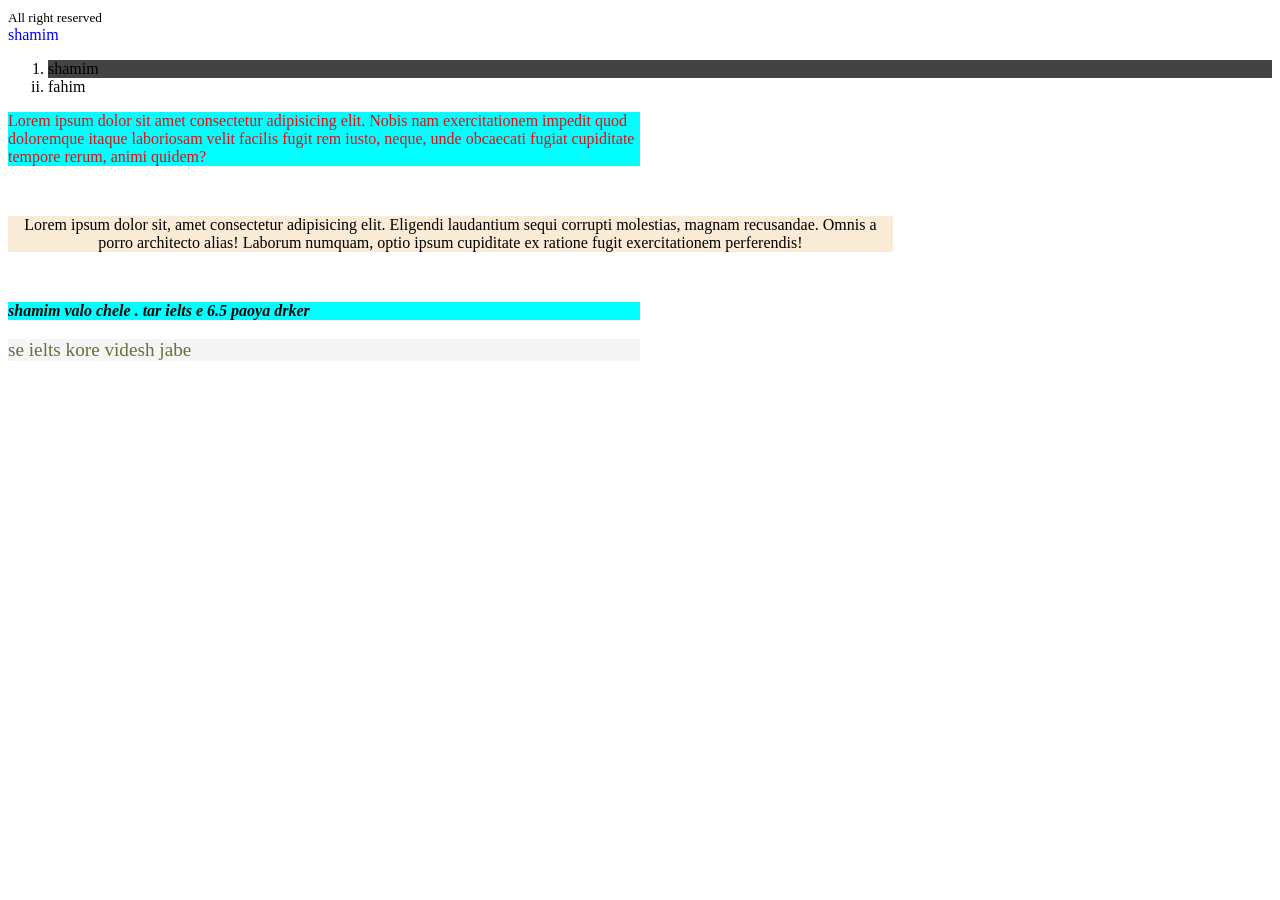
<file: ANOTHER.HTML>
<!DOCTYPE html>
<html lang="en">
<head>
    <meta charset="UTF-8">
    <meta name="viewport" content="width=device-width, initial-scale=1.0">
    <TITLE>Shamim IELTS</TITLE>
    <link rel="shortcut icon" href="images/Screenshot 2026-04-17 143922.png" type="image/x-icon">
    <style>
        #short{
            color: black;
            background-color: antiquewhite;
            width: 70%;
            text-align: center;
        }
        .highlight{
            color: rgb(7, 7, 7);
            font-size: medium;
            font-weight: bolder;
            font-style: italic;
        }
        .ielts{
            color: rgb(109, 109, 54);
            font-size:larger ;
            
            background-color: whitesmoke;
        }
p{
    color: #db1111;
    background-color: aqua;
    width: 50%;

}
    </style>
</head>
<body>
    <footer> <small>All right reserved </small></footer>
    <span style="color:blue;">shamim</span>
    <ol>
        <li style="background-color: rgb(68, 66, 66);" type="1">shamim</li>
        <li type="i">fahim</li>
    </ol>
    <p>Lorem ipsum dolor sit amet consectetur adipisicing elit. Nobis nam exercitationem impedit quod doloremque itaque laboriosam velit facilis fugit rem iusto, neque, unde obcaecati fugiat cupiditate tempore rerum, animi quidem?</p> <br>
    <p id="short">Lorem ipsum dolor sit, amet consectetur adipisicing elit. Eligendi laudantium sequi corrupti molestias, magnam recusandae. Omnis a porro architecto alias! Laborum numquam, optio ipsum cupiditate ex ratione fugit exercitationem perferendis!</p> <br>
    <p class="highlight">shamim valo chele . tar ielts e 6.5 paoya drker</p>
    <p class="ielts">se ielts kore videsh jabe </p>
</body>
</html>
</file>
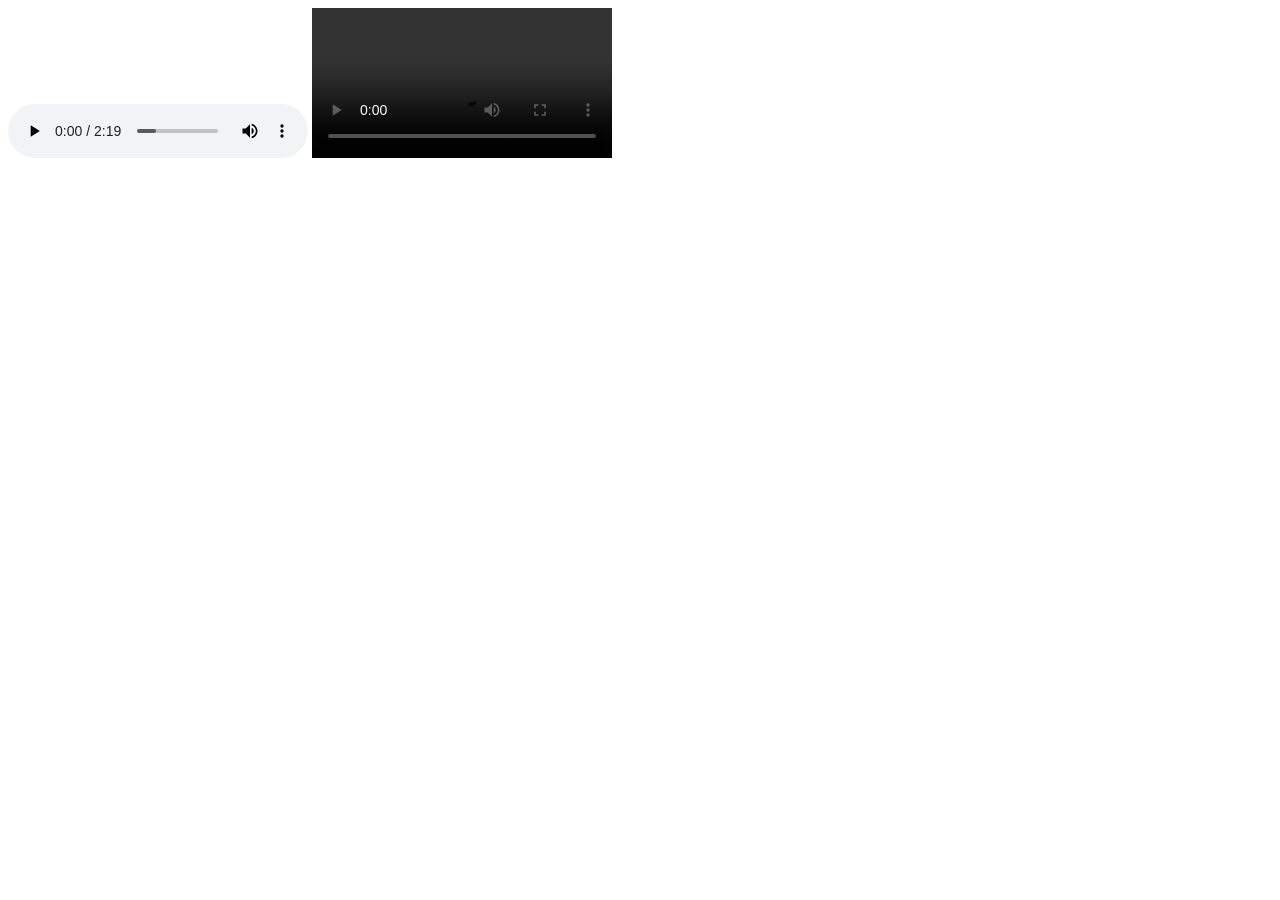
<file: audiovedio.html>
<!DOCTYPE html>
<html lang="en">
<head>
    <meta charset="UTF-8">
    <meta name="viewport" content="width=device-width, initial-scale=1.0">
    <title>audio-vedio</title>
</head>
<body>
    <div>
        <audio controls src="media/the_mountain-peaceful-audio-136090.mp3"></audio>

        <video controls src="media/mixkit-going-down-a-curved-highway-through-a-mountain-range-41576-hd-ready.mp4"></video>
    </div>
</body>
</html>
</file>
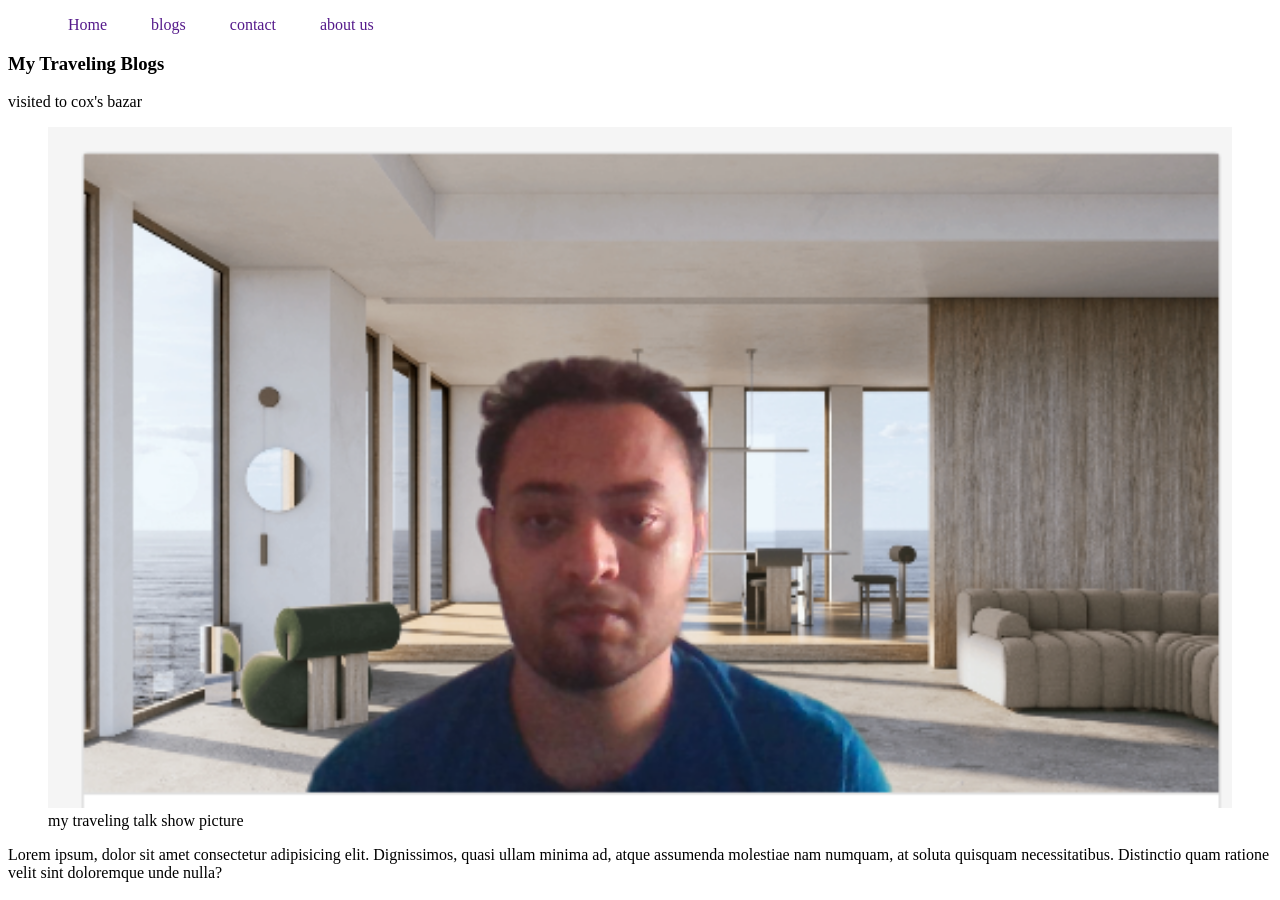
<file: blog.html>
<!DOCTYPE html>
<html lang="en">
<head>
    <meta charset="UTF-8">
    <meta name="viewport" content="width=device-width, initial-scale=1.0">
    <title>Document</title>
    <link rel="stylesheet" href="blogstyles/blogstyles.css">
</head>
<body>
    <header>
<nav>
    <ul>
        <li><a href="">Home</a></li>
        <li><a href="">blogs</a></li>
        <li><a href="">contact</a></li>
        <li><a href="">about us</a></li>
    </ul>
</nav>
    </header>

    <main>
  <article>
    <header>
        <h3>My Traveling Blogs</h3>
        <p>visited to cox's bazar </p>
    </header>
    <figure>
        <img width="100%" src="images/Screenshot 2026-04-17 144134.png" alt="">
        <figcaption>my traveling talk show picture</figcaption>
    </figure>
    <section>
        <p>Lorem ipsum, dolor sit amet consectetur adipisicing elit. Dignissimos, quasi ullam minima ad, atque assumenda molestiae nam numquam, at soluta quisquam necessitatibus. Distinctio quam ratione velit sint doloremque unde nulla?</p>
    </section>

  </article>

    </main>
    <footer>


    </footer>
</body>
</html>
</file>
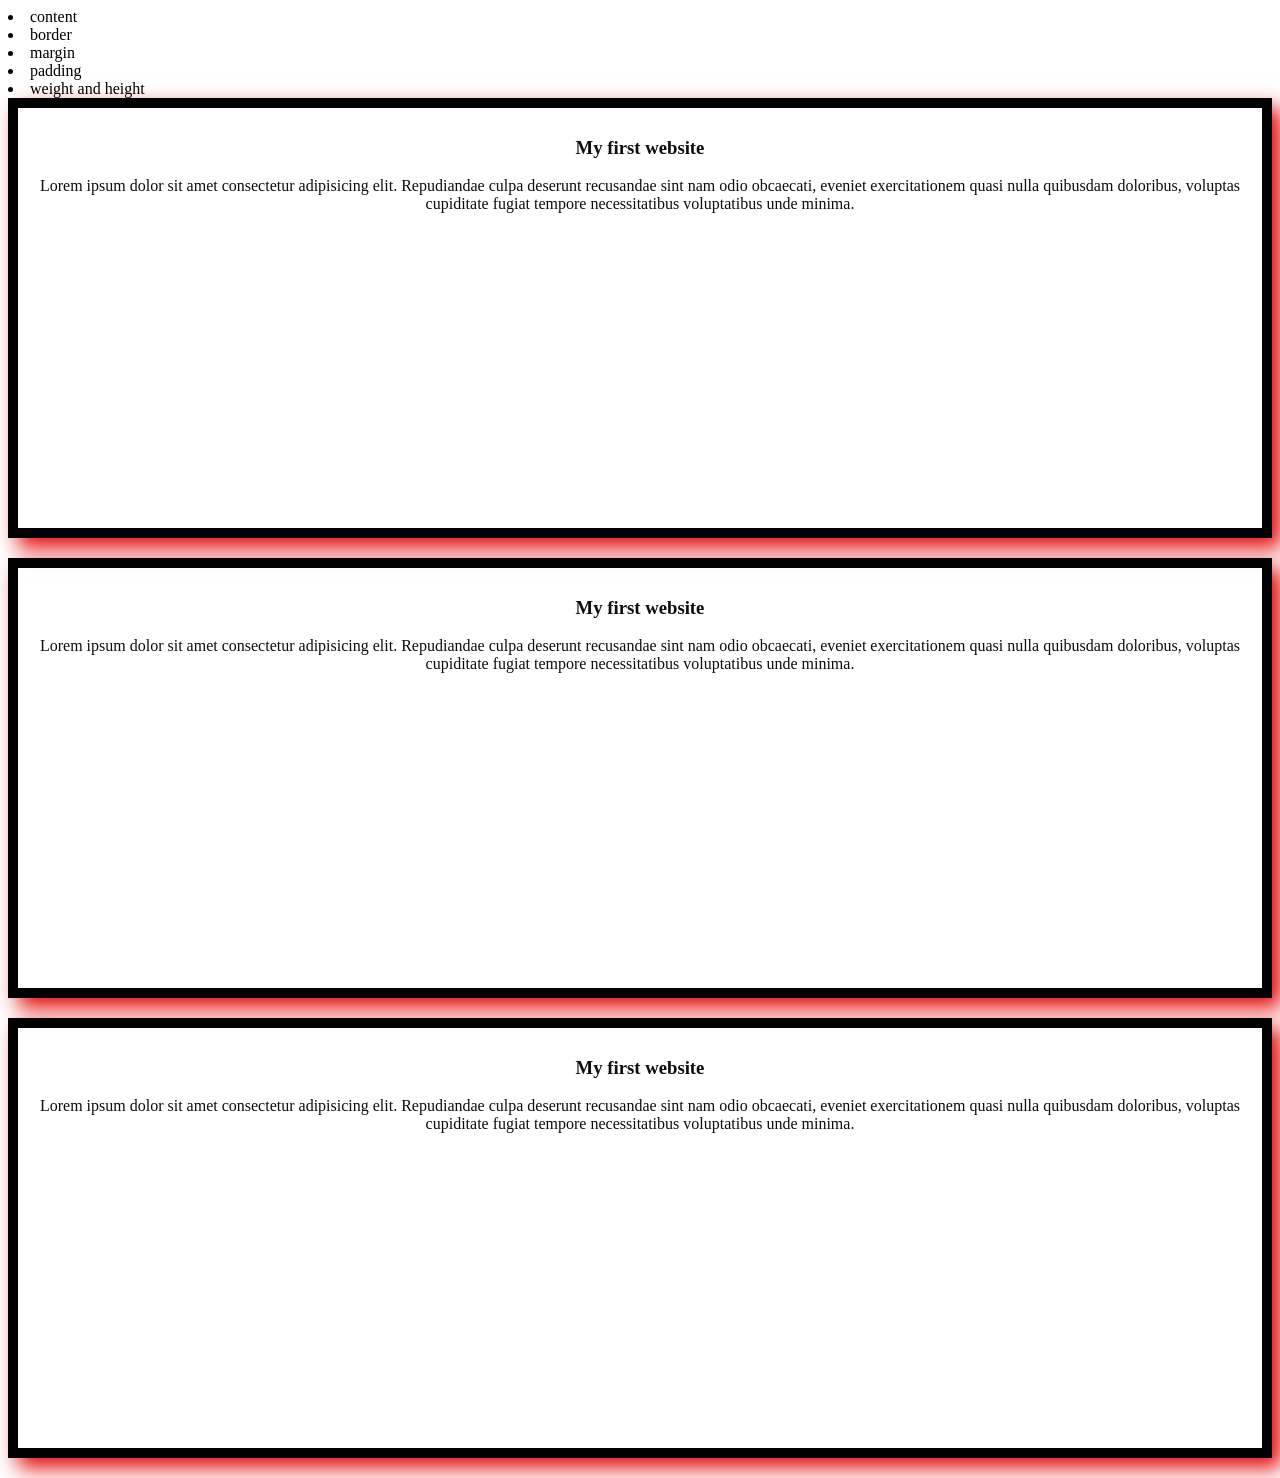
<file: color.html>
<!DOCTYPE html>
<html lang="en">
<head>
    <meta charset="UTF-8">
    <meta name="viewport" content="width=device-width, initial-scale=1.0">
    <title>Color korvo</title>
    <link rel="stylesheet" href="styles/style.css">
    <!-- <style>
        *{
            margin: 0px;
        }
        .yellow{
            border: 10px solid black;
            /* border-left:10px dashed red;
            border-bottom: 20px solid red   ; */
            border-radius: 10px;
            margin: 10px 30px 40px 120px;
            /* padding: 10px 20px 30px; */
            padding
        }
    </style> -->
</head>
<body>

    <div>
        <li>content</li>
        <li>border</li>
        <li>margin</li>
        <li>padding</li>
        <li>weight and height</li>
    </div>
    <div class="yellow">
        <h3>My first website</h3>
        <p>Lorem ipsum dolor sit amet consectetur adipisicing elit. Repudiandae culpa deserunt recusandae sint nam odio obcaecati, eveniet exercitationem quasi nulla quibusdam doloribus, voluptas cupiditate fugiat tempore necessitatibus voluptatibus unde minima.</p>
    </div>
    <div class="yellow">
        <h3>My first website</h3>
        <p>Lorem ipsum dolor sit amet consectetur adipisicing elit. Repudiandae culpa deserunt recusandae sint nam odio obcaecati, eveniet exercitationem quasi nulla quibusdam doloribus, voluptas cupiditate fugiat tempore necessitatibus voluptatibus unde minima.</p>
    </div>
    <div class="yellow">
        <h3>My first website</h3>
        <p>Lorem ipsum dolor sit amet consectetur adipisicing elit. Repudiandae culpa deserunt recusandae sint nam odio obcaecati, eveniet exercitationem quasi nulla quibusdam doloribus, voluptas cupiditate fugiat tempore necessitatibus voluptatibus unde minima.</p>
    </div>
</body>
</html>
</file>
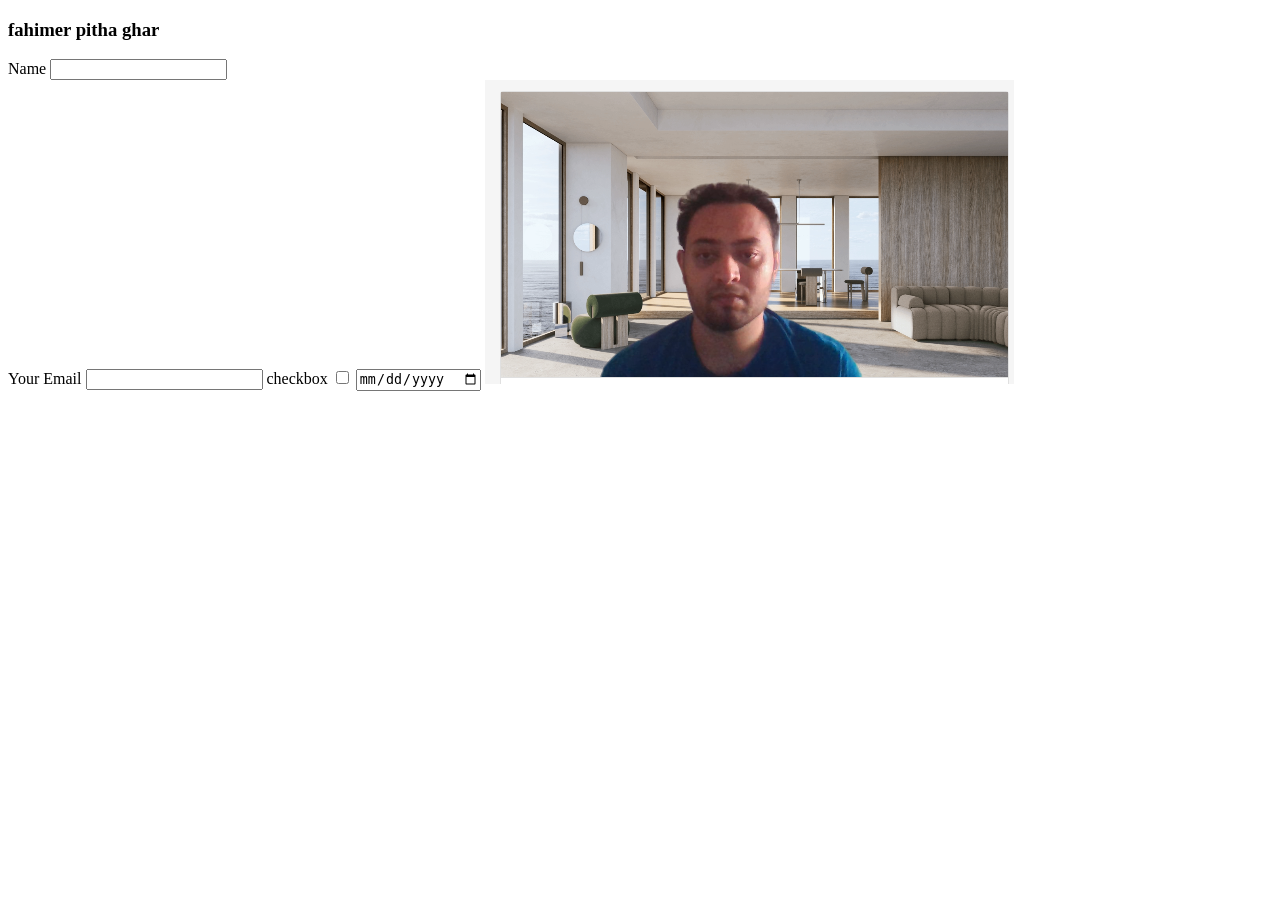
<file: form.html>
<!DOCTYPE html>
<html lang="en">
<head>
    <meta charset="UTF-8">
    <meta name="viewport" content="width=device-width, initial-scale=1.0">
    <title>Pitha ghor</title>
</head>
<body>
    <header>

    </header>
    <main>
        <section>
            <h3>fahimer pitha ghar</h3>
            <label for="name">Name</label>
            <input type="text" name="" id="name">
            <br>
            <label for="email">Your Email</label>
            <input type="email" name="email" id="email">
            <label for="box">checkbox</label>
            <input type="checkbox" name="" id="box">
            <label for="date"></label>
            <input type="date" name="" id="date">

            <!-- <input type="datetime" name="" id=""> -->

            <input type="image" src="images/Screenshot 2026-04-17 144134.png" alt="">
        
        </section>
    </main>
</body>
</html>
</file>
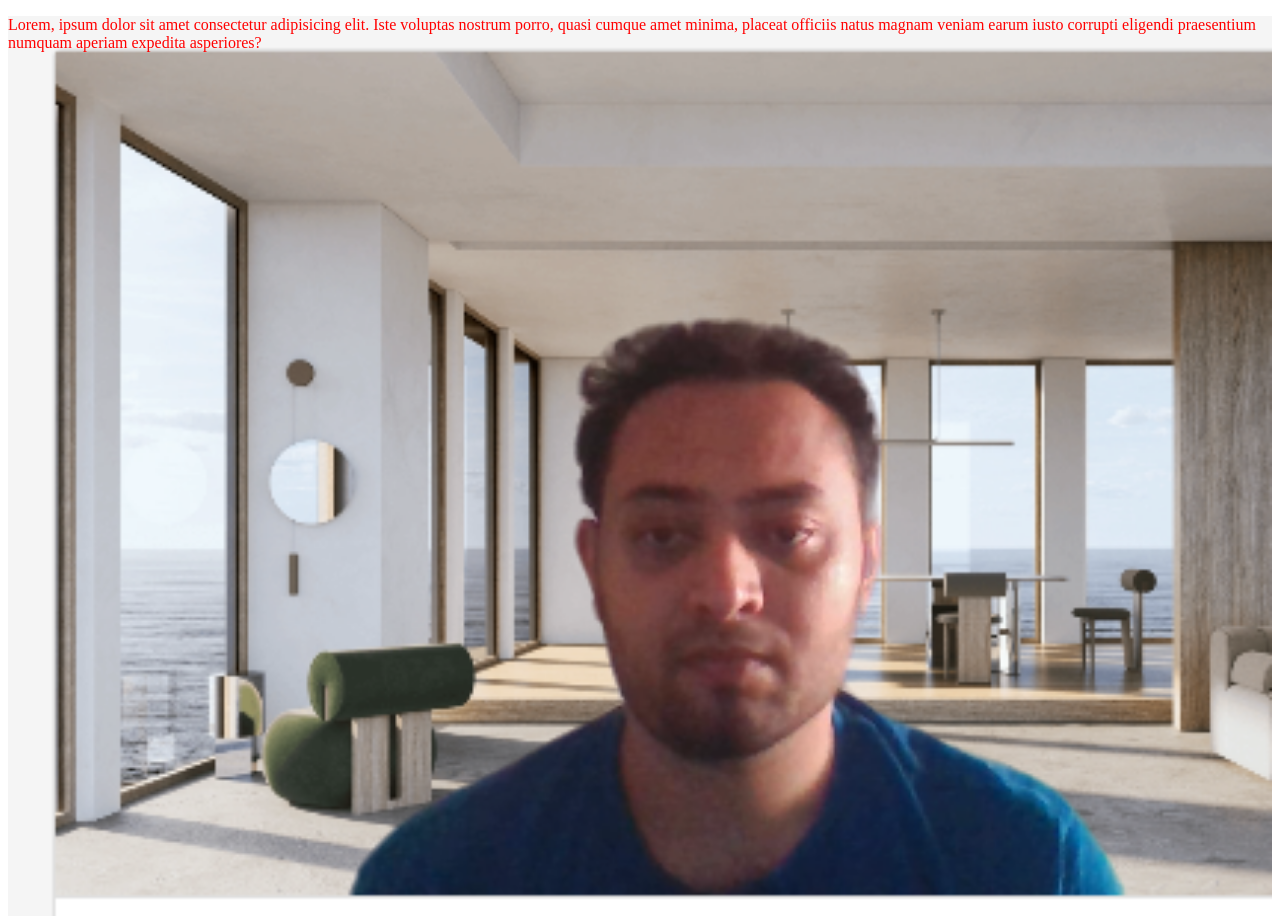
<file: image.html>
<!DOCTYPE html>
<html lang="en">
<head>
    <meta charset="UTF-8">
    <meta name="viewport" content="width=device-width, initial-scale=1.0">
    <title>Image title</title>
    <link rel="stylesheet" href="styles/style.css">
</head>
<body>
    <div class="shamim">
        <p>Lorem, ipsum dolor sit amet consectetur adipisicing elit. Iste voluptas nostrum porro, quasi cumque amet minima, placeat officiis natus magnam veniam earum iusto corrupti eligendi praesentium numquam aperiam expedita asperiores?</p>
    </div>
</body>
</html>
</file>
<file: blogstyles/blogstyles.css>
nav li a {
    text-decoration: none;
}
nav li {
    list-style: none;
    display: inline;
    margin: 20px;
}
nav li:hover {
    background-color: blue;
}
</file>
<file: styles/style.css>
.yellow{
    color: rgb(14, 13, 13);
    border: 10px solid black;
    margin-bottom: 20px;
    padding: 10px;
    height: 400px;
    text-align: center;
    box-shadow: 10px 10px 20px rgb(226, 9, 9);
    display: block;
/* visibility: hidden; */
background-image: url('../images/Screenshot\ 2026-04-17\ 144134.png');
/* background-size: contain; */
background-repeat: no-repeat;
background-size: cover;
background-image: url('../');
}
.shamim{
    background-image: url('../images/Screenshot\ 2026-04-17\ 144134.png');
    color: red;
    background-position:;
    background-size: cover;
    height: 900px;
    background-color: blueviolet;
    background-repeat: no-repeat;
}

/* git init 
git add . 
git commit -m "first commit"
git branch -M main
git origin....
git push -u origin main */
</file>
